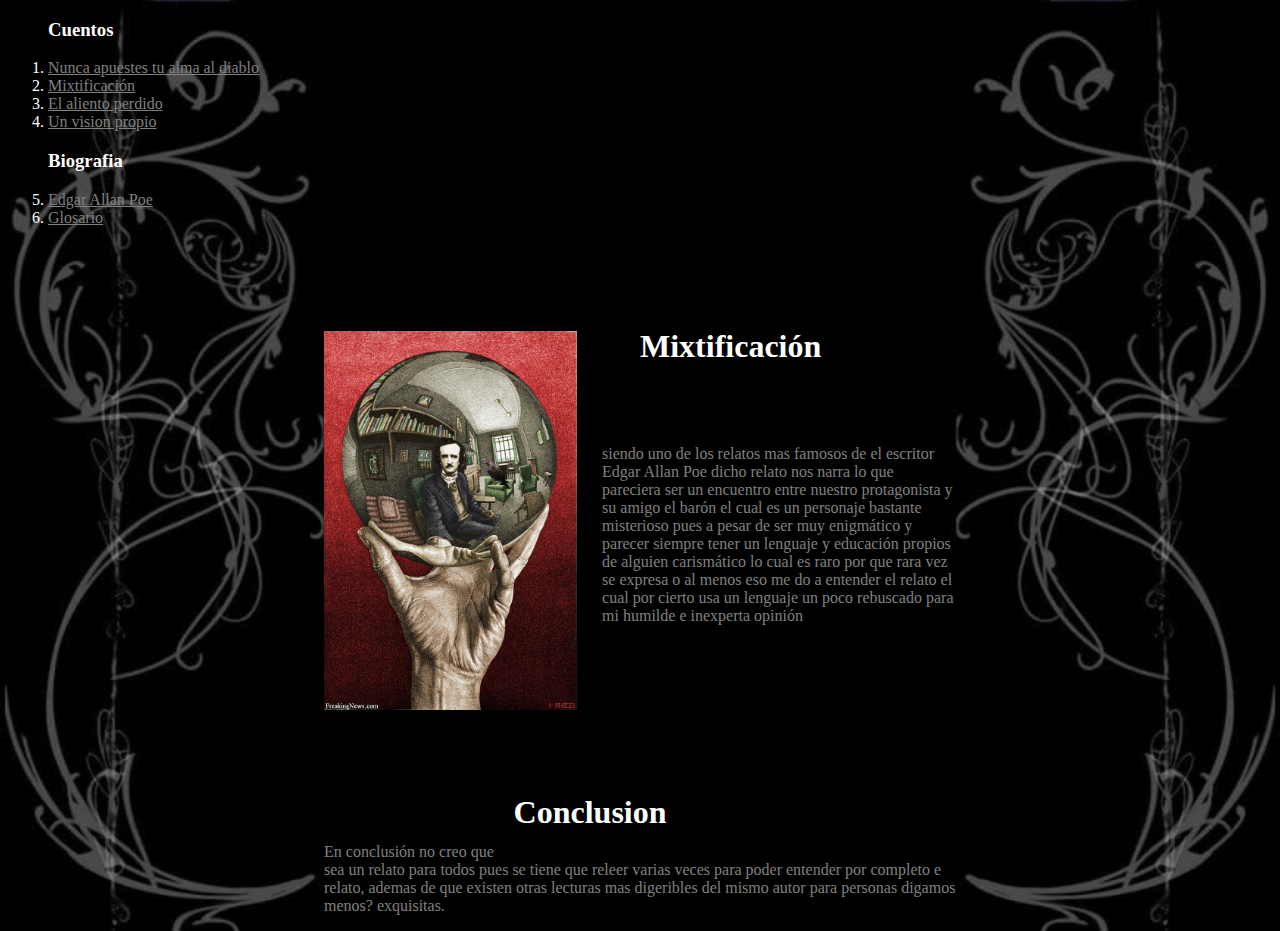
<file: index.html>
<!DOCTYPE html>
  <head>
    <meta charset="Western"></meta>
    <title>Edgar Allan Poe</title>
    <link href="css/main.css" rel="stylesheet"/>
    
  </head>
  <div>
  <body BACKGROUND="imagenes/background2.jpg">
  <ol class="contenido">
  <h3>Cuentos</h3>
  <li><a href="https://ramirezfigueroadanieldavid.bitbucket.io/index.html" class="cont2">Nunca apuestes tu alma al diablo</a></li>
  <li><a href="index" class="cont2">Mixtificaci�n</a></li>
  <li><a href="https://ramirezfigueroadanieldavid.gitlab.io/index.html" class="cont2">El aliento perdido</a></li>
  <li><a href="Unvision.html" class="cont2">Un vision propio</a></li>
  <h3>Biografia</h3>
  <li><a href="edgar.html" class="cont2">Edgar Allan Poe</a></li>
  <li><a href="glosario.html" class="cont2">Glosario</a></li>
  </ol>
  
   <h1 class="titulo">Mixtificaci�n</h1>
   <img class="edgar2" src="imagenes/mix.jpg"></img>
   <p class="texto1"> siendo uno de los relatos mas famosos de el escritor Edgar Allan Poe dicho relato nos narra lo que pareciera ser un 
                      encuentro entre nuestro protagonista y su amigo el bar�n el cual es un personaje bastante misterioso pues a pesar de
                      ser muy enigm�tico y parecer siempre tener un lenguaje y educaci�n  propios de alguien carism�tico lo cual es raro 
                      por que rara vez se expresa o al menos eso me do a entender el relato el cual por cierto usa un lenguaje un poco 
                      rebuscado para mi humilde e inexperta opini�n  </p>
   
  <h1 class="conclusion">Conclusion</h1>  
  
  <p class="texto1"> En conclusi�n no creo que sea un relato para todos pues se tiene que releer  
  varias veces para poder entender por 
  completo e relato, ademas de que existen otras lecturas mas digeribles del mismo autor para personas digamos menos? exquisitas.
   </p>
  
  </div>
  <div id="disqus_thread"></div>
<script>

/**
*  RECOMMENDED CONFIGURATION VARIABLES: EDIT AND UNCOMMENT THE SECTION BELOW TO INSERT DYNAMIC VALUES FROM YOUR PLATFORM OR CMS.
*  LEARN WHY DEFINING THESE VARIABLES IS IMPORTANT: https://disqus.com/admin/universalcode/#configuration-variables*/
/*
var disqus_config = function () {
this.page.url = PAGE_URL;  // Replace PAGE_URL with your page's canonical URL variable
this.page.identifier = PAGE_IDENTIFIER; // Replace PAGE_IDENTIFIER with your page's unique identifier variable
};
*/
(function() { // DON'T EDIT BELOW THIS LINE
var d = document, s = d.createElement('script');
s.src = 'https://ramirezfigueroadanieldavid-bitbucket-org.disqus.com/embed.js';
s.setAttribute('data-timestamp', +new Date());
(d.head || d.body).appendChild(s);
})();
</script>
<noscript>Please enable JavaScript to view the <a color="white" href="https://disqus.com/?ref_noscript">comments powered by Disqus.</a></noscript>
  </body>
</html>
</file>
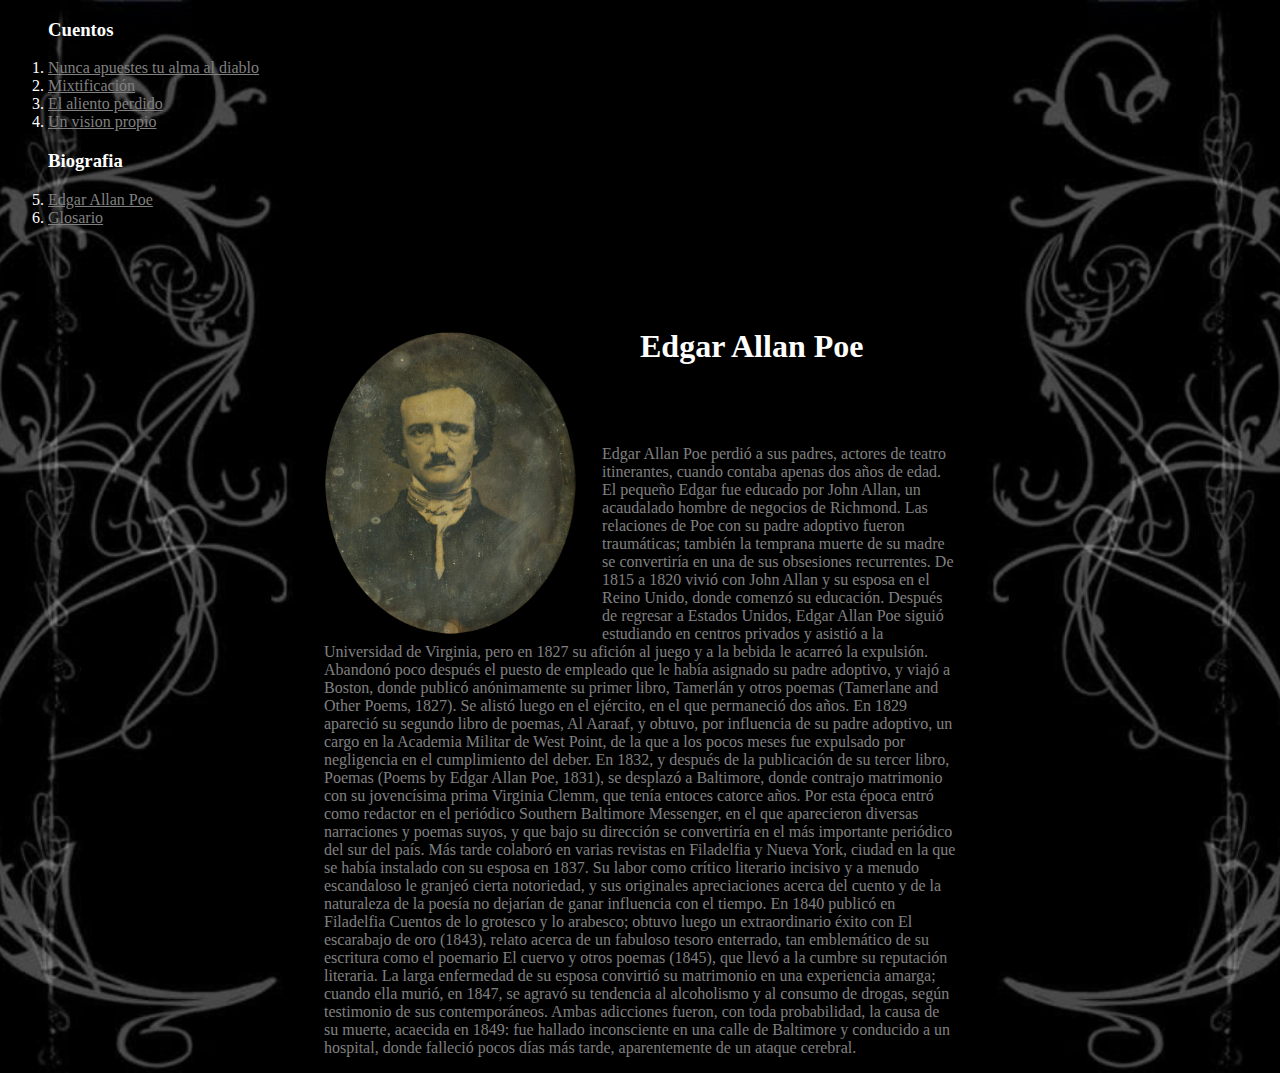
<file: edgar.html>
<!DOCTYPE html>
  <head>
    <meta charset="Western"></meta>
    <title>Edgar Allan Poe</title>
    <link href="css/main.css" rel="stylesheet"/>
    
  </head>
  <div>
  <body BACKGROUND="imagenes/background2.jpg">
  <ol class="contenido">
  <h3>Cuentos</h3>
  <li><a href="https://ramirezfigueroadanieldavid.bitbucket.io/index.html" class="cont2">Nunca apuestes tu alma al diablo</a></li>
  <li><a href="index" class="cont2">Mixtificaci�n</a></li>
  <li><a href="https://ramirezfigueroadanieldavid.gitlab.io/index.html" class="cont2">El aliento perdido</a></li>
  <li><a href="Unvision.html" class="cont2">Un vision propio</a></li>
  <h3>Biografia</h3>
  <li><a href="edgar.html" class="cont2">Edgar Allan Poe</a></li>
  <li><a href="glosario.html" class="cont2">Glosario</a></li>
  </ol>
  
   <h1 class="titulo">Edgar Allan Poe</h1>
   <img class="edgar2" src="imagenes/EAP2.jpg"></img>
   <p class="texto1"> Edgar Allan Poe perdi� a sus padres, actores de teatro itinerantes, cuando contaba apenas dos a�os de edad. El peque�o Edgar fue educado por John Allan, un acaudalado hombre de negocios de Richmond. Las relaciones de Poe con su padre adoptivo fueron traum�ticas; tambi�n la temprana muerte de su madre se convertir�a en una de sus obsesiones recurrentes. De 1815 a 1820 vivi� con John Allan y su esposa en el Reino Unido, donde comenz� su educaci�n.

Despu�s de regresar a Estados Unidos, Edgar Allan Poe sigui� estudiando en centros privados y asisti� a la Universidad de Virginia, pero en 1827 su afici�n al juego y a la bebida le acarre� la expulsi�n. Abandon� poco despu�s el puesto de empleado que le hab�a asignado su padre adoptivo, y viaj� a Boston, donde public� an�nimamente su primer libro, Tamerl�n y otros poemas (Tamerlane and Other Poems, 1827).

Se alist� luego en el ej�rcito, en el que permaneci� dos a�os. En 1829 apareci� su segundo libro de poemas, Al Aaraaf, y obtuvo, por influencia de su padre adoptivo, un cargo en la Academia Militar de West Point, de la que a los pocos meses fue expulsado por negligencia en el cumplimiento del deber.

En 1832, y despu�s de la publicaci�n de su tercer libro, Poemas (Poems by Edgar Allan Poe, 1831), se desplaz� a Baltimore, donde contrajo matrimonio con su jovenc�sima prima Virginia Clemm, que ten�a entoces catorce a�os. Por esta �poca entr� como redactor en el peri�dico Southern Baltimore Messenger, en el que aparecieron diversas narraciones y poemas suyos, y que bajo su direcci�n se convertir�a en el m�s importante peri�dico del sur del pa�s. M�s tarde colabor� en varias revistas en Filadelfia y Nueva York, ciudad en la que se hab�a instalado con su esposa en 1837.

Su labor como cr�tico literario incisivo y a menudo escandaloso le granje� cierta notoriedad, y sus originales apreciaciones acerca del cuento y de la naturaleza de la poes�a no dejar�an de ganar influencia con el tiempo. En 1840 public� en Filadelfia Cuentos de lo grotesco y lo arabesco; obtuvo luego un extraordinario �xito con El escarabajo de oro (1843), relato acerca de un fabuloso tesoro enterrado, tan emblem�tico de su escritura como el poemario El cuervo y otros poemas (1845), que llev� a la cumbre su reputaci�n literaria.

La larga enfermedad de su esposa convirti� su matrimonio en una experiencia amarga; cuando ella muri�, en 1847, se agrav� su tendencia al alcoholismo y al consumo de drogas, seg�n testimonio de sus contempor�neos. Ambas adicciones fueron, con toda probabilidad, la causa de su muerte, acaecida en 1849: fue hallado inconsciente en una calle de Baltimore y conducido a un hospital, donde falleci� pocos d�as m�s tarde, aparentemente de un ataque cerebral.</p>
  </div>
  </body>
</html>
</file>
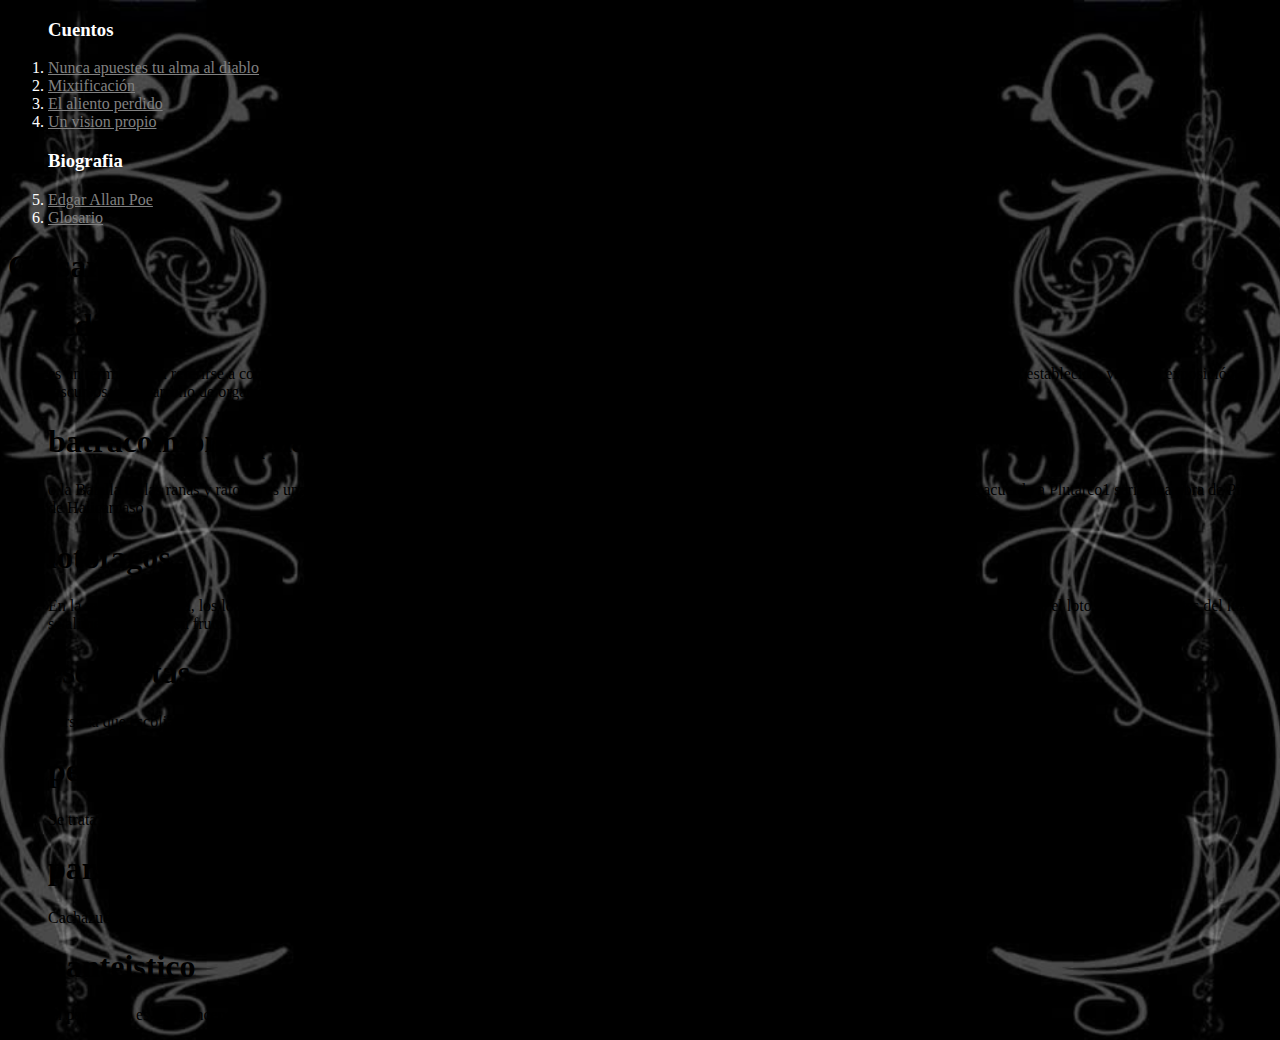
<file: glosario.html>
<!DOCTYPE html>
  <head>
    <meta charset="Western"></meta>
    <title>Edgar Allan Poe</title>
    <link href="css/main.css" rel="stylesheet"/>
    
  </head>
  <div>
  <body BACKGROUND="imagenes/background2.jpg">
  <ol class="contenido">
  <h3>Cuentos</h3>
  <li><a href="https://ramirezfigueroadanieldavid.bitbucket.io/index.html" class="cont2">Nunca apuestes tu alma al diablo</a></li>
  <li><a href="https://ramirezfigueroadanieldavid.github.io/" class="cont2">Mixtificaci�n</a></li>
  <li><a href="index.html" class="cont2">El aliento perdido</a></li>
  <li><a href="Unvision.html" class="cont2">Un vision propio</a></li>
  <h3>Biografia</h3>
  <li><a href="edgar.html" class="cont2">Edgar Allan Poe</a></li>
  <li><a href="glosario.html" class="cont2">Glosario</a></li>
  </ol>
  
  <h1 >Glosario</h1>
  <ul>
  <h1>sediciones</h3>
  <li><a>es un t�rmino para referirse a conductas que puedan ser estimadas por la autoridad 
  legal como motivo de insurrecci�n en contra del orden 
  constitucional establecido, ya sea la exposici�n de 
  discursos, el desarrollo de organizaciones, la escritura 
  y distribuci�n de textos u otras acciones</a></li>
  <h1>batracomiomaquia</h3>
  <li><a>o la Batalla de las ranas y ratones es una �pica c�mica o parodia sobre la Il�ada, 
  atribuida definitivamente a Homero por los romanos, pero que de acuerdo a Plutarco1 
  ser�a una obra de Pigres de Halicarnaso</a></li>
  <h1>lotofagos</h3>
  <li><a>En la mitolog�a griega, los lot�fagos eran un pueblo del nordeste de 
  �frica, de una isla que tal vez fuera la llamada Yerba.
  La planta dominante de la isla era el loto, y 
  los habitantes del lugar se alimentaban con su fruto</a></li>
  <h1>escoliastas</h3>
  <li><a>Persona que escolia o pone notas a un escrito</a></li>
  <h1>pecunario</h3>
  <li><a>Se trata de un adjetivo que suele nombrar lo que est� 
  vinculado con el dinero l�quido, es decir, en efectivo </a></li>
  <h1>parsimonioso</h3>
  <li><a>Cachazudo, lento, flem�tico</a></li>
  <h1>panteistico</h3>
  <li><a>El pante�smo es una concepci�n del mundo y una doctrina
   filos�fica seg�n la cual el universo, la naturaleza y 
   Dios son equivalentes.</a></li>
  </ul>





  </div>
  </body>
</html>
</file>
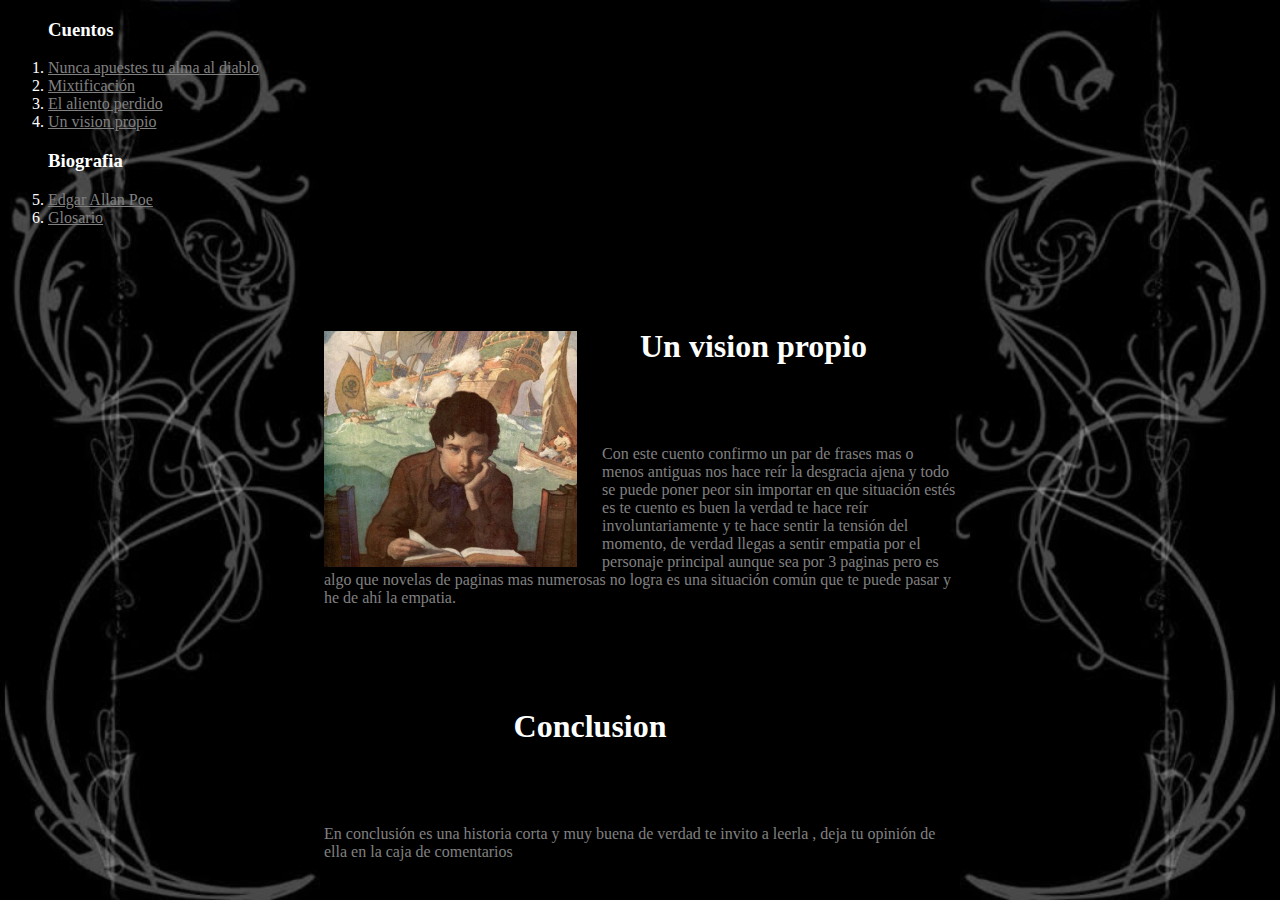
<file: Unvision.html>
<!DOCTYPE html>
  <head>
    <meta charset="Western"></meta>
    <title>Edgar Allan Poe</title>
    <link href="css/main.css" rel="stylesheet"/>
    
  </head>
  <div>
  <body BACKGROUND="imagenes/background2.jpg">
  <ol class="contenido">
  <h3>Cuentos</h3>
  <li><a href="index.html" class="cont2">Nunca apuestes tu alma al diablo</a></li>
  <li><a href="https://ramirezfigueroadanieldavid.github.io/index.html" class="cont2">Mixtificaci�n</a></li>
  <li><a href="https://ramirezfigueroadanieldavid.gitlab.io/index.html" class="cont2">El aliento perdido</a></li>
  <li><a href="Unvision.html" class="cont2">Un vision propio</a></li>
  <h3>Biografia</h3>
  <li><a href="edgar.html" class="cont2">Edgar Allan Poe</a></li>
  <li><a href="glosario.html" class="cont2">Glosario</a></li>
  </ol>  
   <h1 class="titulo">Un vision propio</h1>
   <img class="edgar2" src="imagenes/unv.jpg"></img>
   <p class="texto1"> Con este cuento confirmo un par de frases mas o menos antiguas nos hace re�r la desgracia ajena
   y todo se puede poner peor sin importar en que situaci�n est�s es te cuento es buen la verdad te hace re�r involuntariamente 
   y te hace sentir la tensi�n del momento, de verdad llegas a sentir empatia por el personaje principal aunque sea por 3 paginas
   pero es algo que novelas de paginas mas numerosas no logra es una situaci�n com�n que te puede pasar y he de ah� la empatia.</p>
  
  
  <h1 class="conclusion">Conclusion</h1>  
  <p class="texto1"> En conclusi�n es una historia corta y muy buena de verdad te invito a leerla , deja tu opini�n de ella en la caja de comentarios
   </p>
  </div>

  <div id="disqus_thread"></div>
<script>

/**
*  RECOMMENDED CONFIGURATION VARIABLES: EDIT AND UNCOMMENT THE SECTION BELOW TO INSERT DYNAMIC VALUES FROM YOUR PLATFORM OR CMS.
*  LEARN WHY DEFINING THESE VARIABLES IS IMPORTANT: https://disqus.com/admin/universalcode/#configuration-variables*/
/*
var disqus_config = function () {
this.page.url = PAGE_URL;  // Replace PAGE_URL with your page's canonical URL variable
this.page.identifier = PAGE_IDENTIFIER; // Replace PAGE_IDENTIFIER with your page's unique identifier variable
};
*/
(function() { // DON'T EDIT BELOW THIS LINE
var d = document, s = d.createElement('script');
s.src = 'https://ramirezfigueroadanieldavid-github-io.disqus.com/embed.js';
s.setAttribute('data-timestamp', +new Date());
(d.head || d.body).appendChild(s);
})();
</script>
<noscript>Please enable JavaScript to view the <a href="https://disqus.com/?ref_noscript">comments powered by Disqus.</a></noscript>
                                
                            
  </body>
</html>
</file>
<file: css/main.css>
.contenido{
  color:white;
} 
.cont2{
    color:gray;
    
}
.conclusion{
   color:white;
  position:relative;
  width:25%;
  float:right;
  padding-top: 5%;
  padding-right:35%;
}
.disqus_thread{
  color:white;
}
p{
  color:blue;
}
.lux {
  height:50%;
  width:50%;
}
.titulo{
  color:white;
  position:relative;
  width:25%;
  float:right;
  padding-top: 5%;
  padding-right:25%

}

div{
  display:block;
}
.edgar2 {
  height:20%;
  width:20%;
  display: block;
  margin-left:25%;
  margin-top:7%;
  float:left;
  margin-right:2%;
}
body{   
   background-size: cover;
   background-position:top;
   background-repeat: repeat;
}
.texto1{
  padding-top: 16%;
  display: block;
  margin-left:25%;
  margin-right:25%;
  color:gray;
}
</file>
